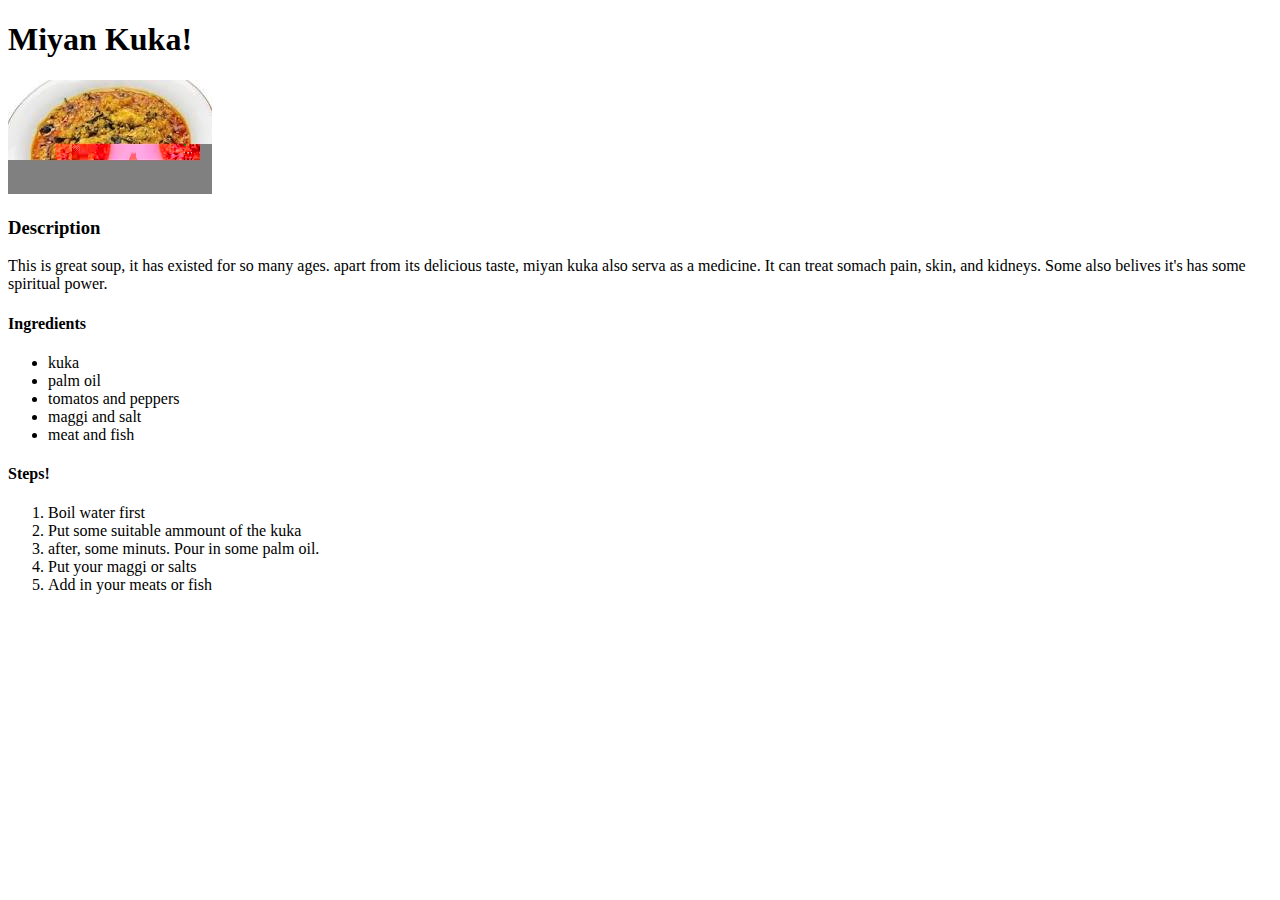
<file: recipes/egusi_soup.html>
<!doctype html>
<html lang="en">
  <head>
    <meta charset="UTF-8"/>
    <title>Document</title>
  </head>
  <body>
    <h1>Miyan Kuka!</h1>
    <img src="[data-uri]" alt="egusi soup">
    <h3>Description</h3>
    <p>This is great soup, it has existed for so many ages. apart from its delicious taste, miyan
      kuka also serva as a medicine. It can treat somach pain, skin, and kidneys. Some also belives
      it's has some spiritual power. </p>
    <h4>Ingredients</h4>
    <ul>
      <li>kuka</li>
      <li>palm oil</li>
      <li>tomatos and peppers</li>
      <li>maggi and salt</li>
      <li>meat and fish</li>
    </ul>
    <h4>Steps!</h4>
    <ol>
      <li>Boil water first</li>
      <li>Put some suitable ammount of the kuka</li>
      <li>after, some minuts. Pour in some palm oil.</li>
      <li>Put your maggi or salts</li>
      <li>Add in your meats or fish</li>
    </ol>
    
  </body>
</html>
</file>
